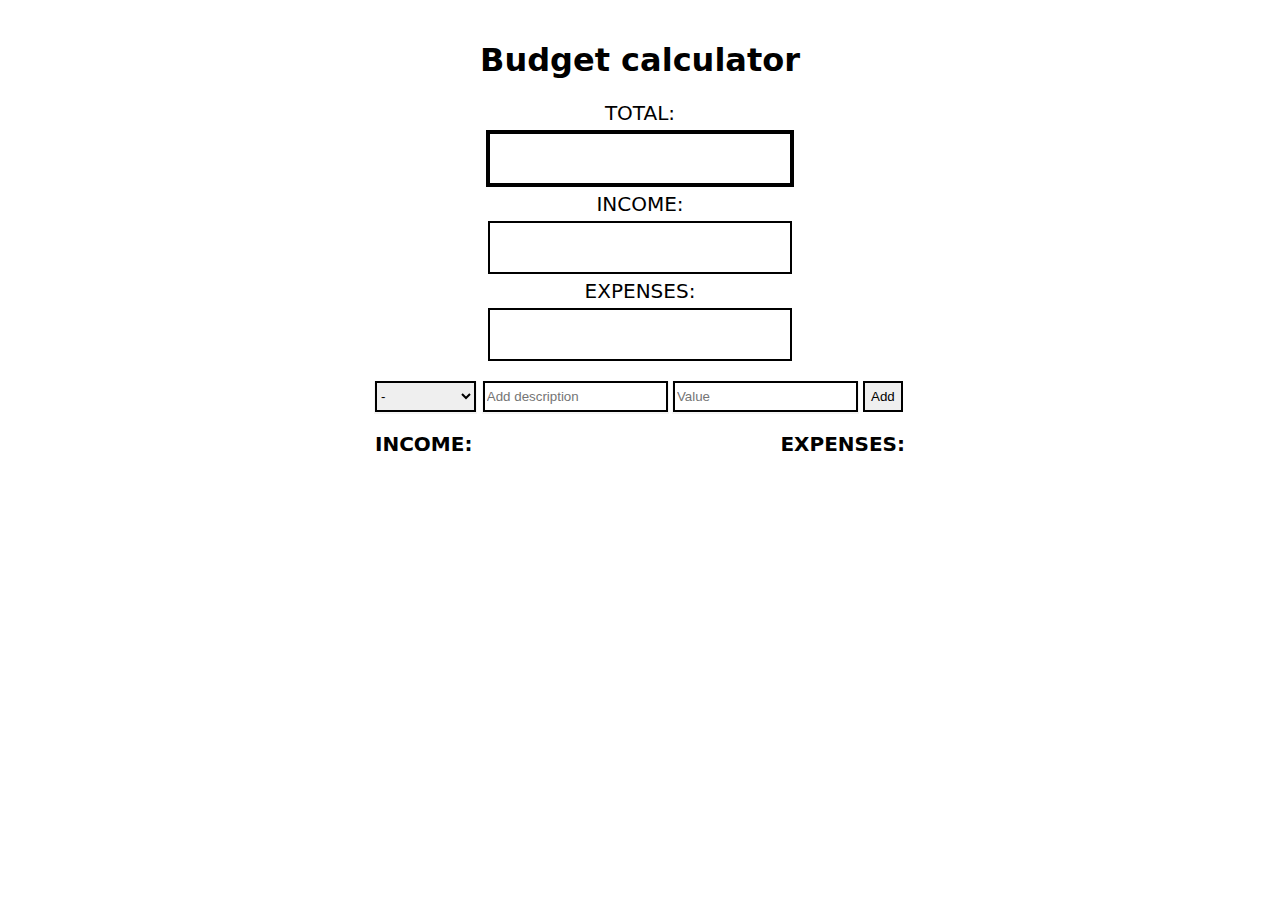
<file: BudgetCalculator/calculator.html>
<!DOCTYPE html>
<html lang="en">

<head>
    <meta charset="UTF-8">
    <meta name="viewport" content="width=device-width, initial-scale=1.0">
    <meta http-equiv="X-UA-Compatible" content="ie=edge">
    <title>Document</title>
    <script src="calculator.js" defer></script>
    <link rel="stylesheet" type="text/css" href="calculator.css">
</head>

<body>
    <div id="sve">
        <h1>Budget calculator</h1>
        <section id="ukupno">
            <p>TOTAL:</p>
            <div id="stanjeUkupno"></div>
            <p>INCOME:</p>
            <div id="prihodiUkupno"></div>
            <p>EXPENSES:</p>
            <div id="rashodi">
                <div id="rashodiUkupno"></div>
                <div id="procenat"> </div>
            </div>
        </section>
        <section id='sel'>
            <select name="" id="selekt">
                <option value="">-</option>
                <option value="Prihodi">INCOME</option>
                <option value="Rashodi">EXPENSES</option>
            </select>
            <div id="inp">
                <input id="opis" type="text" name="Opis" placeholder="Add description" />
                <input id="iznos" type="text" step="0.01" name="Sum" placeholder="Value" />
                <input id="unosDugme" type="submit" value="Add">
            </div>
        </section>
        <section id="lista">
            <div id="prihodiLista">
                <div> <b> INCOME:</b></div> <br>
            </div>
            <div id="rashodiLista">
                <div>
                    <div><b>EXPENSES: </b></div> <br>
                </div>
            </div>
        </section>
    </div>
</body>
</html>
</file>
<file: BudgetCalculator/calculator.css>
body {
    font-family: system-ui;
    position: relative;
    text-align: center;
}
#sel {
    display: flex;
    width: 530px;
    margin: 20px auto;
}
#selekt {
    flex-grow: 1;
    margin-right: 5px;
    border: 2px solid black;
    height: 31px;
    box-shadow: 0 1px 0 1px rgba(0, 0, 0, .04);
}
#unosDugme {
    height: 31px;
    border: 2px solid black;
}
#opis {
    height: 25px;
    border: 2px solid black;
    box-shadow: 0 1px 0 1px rgba(0, 0, 0, .04);
}
#iznos {
    height: 25px;
    border: 2px solid black;
    box-shadow: 0 1px 0 1px rgba(0, 0, 0, .04);
}
#inp {
    flex-grow: 1;
}
#ukupno {
    text-align: center;
}
#ukupno p {
    font-size: 20px;
    margin: 5px;
}
#stanjeUkupno {
    font-size: 20px;
    border: solid 4px black;
    width: 300px;
    height: 40px;
    margin: 0 auto;
    background-color: rgb(255, 255, 255);
    padding-top: 9px;
}
#prihodiUkupno {
    font-size: 20px;
    border: solid 2px black;
    width: 300px;
    height: 40px;
    margin: 0 auto;
    background-color: rgb(255, 255, 255);
    padding-top: 9px;
}
#rashodi {
    font-size: 20px;
    border: solid 2px black;
    width: 300px;
    height: 40px;
    margin: 0 auto;
    background-color: rgb(255, 255, 255);
    padding-top: 9px;
}
#lista {
    display: flex;
    margin: 0 auto;
    width: 530px
}
#rashodiLista {
    text-align: right;
    font-size: 20px;
}
#prihodiLista {
    flex-grow: 1;
    text-align: left;
    font-size: 20px;
}
.list1cont {
    display: flex;
}
.list2cont {
    display: flex;
    text-align: right;
}
.obrisi1 {
    display: none;
}
.list1cont:hover .obrisi1 {
    display: inline;
    background: none;
    border: none;
    font-size: 20px;
    font-weight: bold;
}
.obrisi2 {
    display: none
}
.list2cont:hover .obrisi2 {
    display: inline;
    background: none;
    border: none;
    font-size: 20px;
    font-weight: bold;
}
#rashodiUkupno {
    display: inline;
    text-align: center;
    position: relative;
    left: 15px
}
#procenat {
    display: inline;
    font-size: 14px;
    position: relative;
    left: 65px;
}
.div222 {
    font-size: 14px;
    padding-top: 6px;
    padding-left: 6px;
}
h1 {
    padding-top: 20px;
}
</file>
